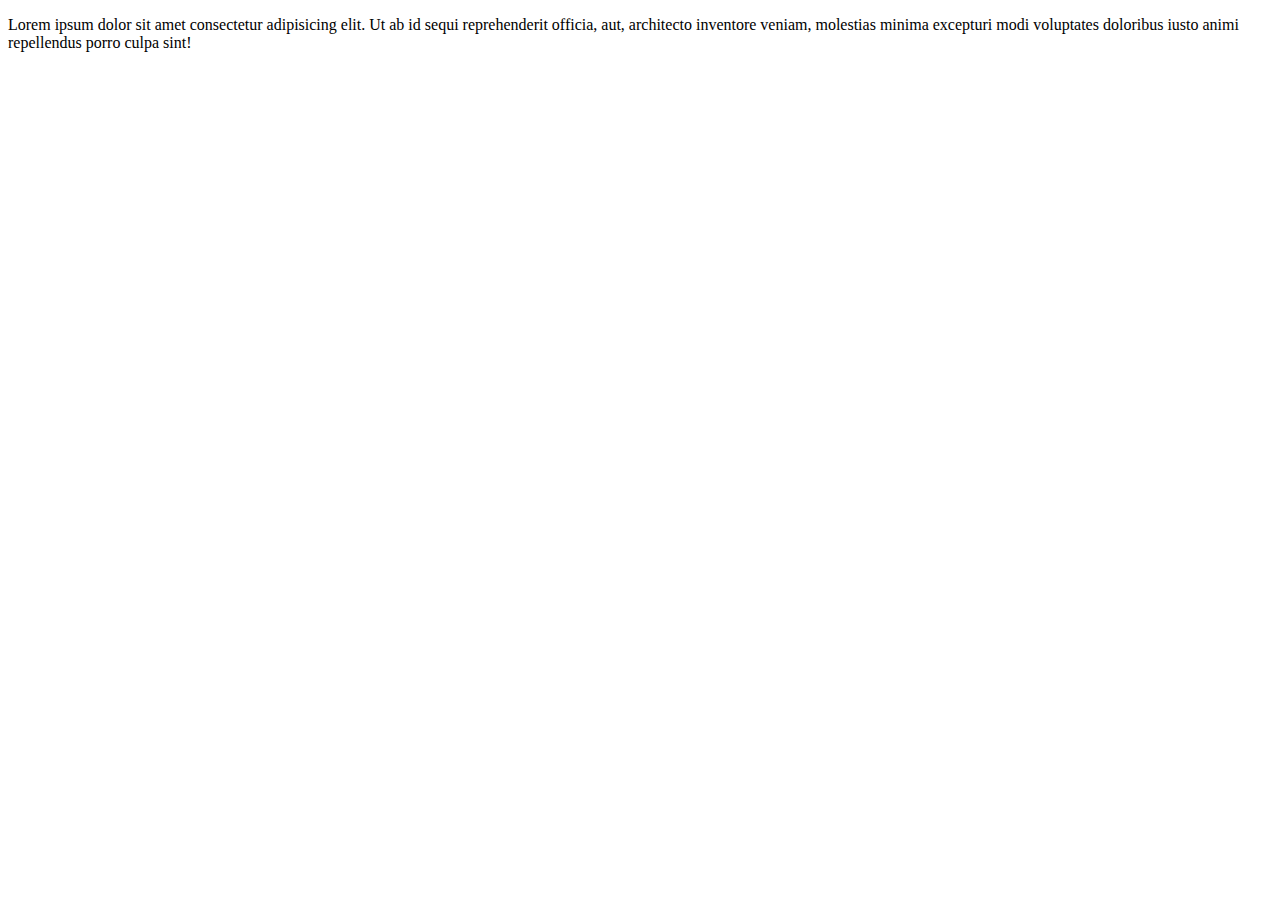
<file: paginas/primavera.html>
<!DOCTYPE html>
<html lang="en">
<head>
    <meta charset="UTF-8">
    <meta http-equiv="X-UA-Compatible" content="IE=edge">
    <meta name="viewport" content="width=device-width, initial-scale=1.0">
    <title>Primavera</title>
</head>
<body>
    
    <p>Lorem ipsum dolor sit amet consectetur adipisicing elit. Ut ab id sequi reprehenderit officia, aut, architecto inventore veniam, molestias minima excepturi modi voluptates doloribus iusto animi repellendus porro culpa sint!</p>
</body>
</html>
</file>
